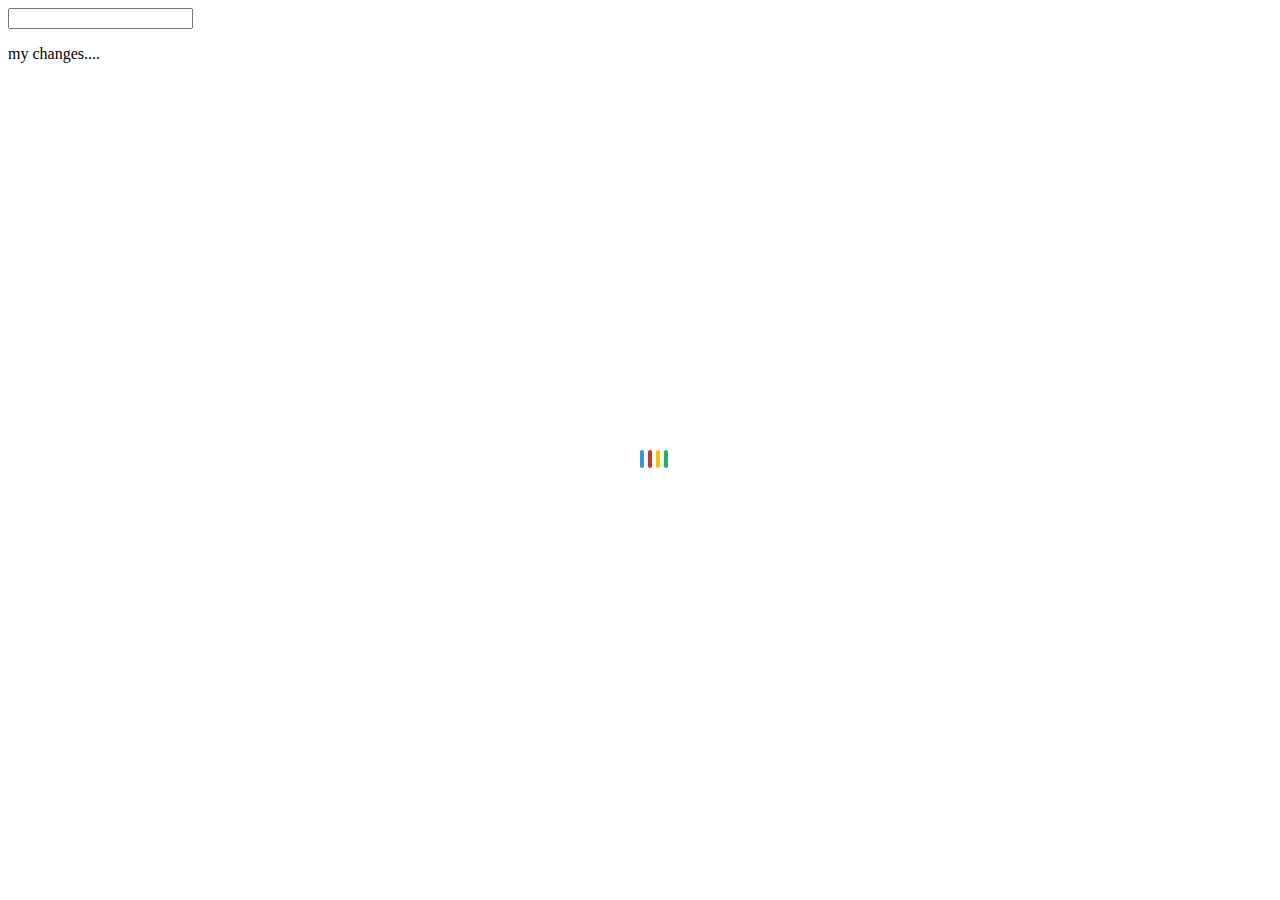
<file: src/index.html>
<!doctype html>
<html lang="en">
<head>
  <meta charset="utf-8">
  <title>AngularTourOfHeroes</title>
  <base href="/">

  <meta name="viewport" content="width=device-width, initial-scale=1">
  <link rel="icon" type="image/x-icon" href="favicon.ico">
</head>
<body>
  <app-root>
    <style>
      .loading {
    position: absolute;
    top: 50%;
    left: 50%;
  }
  .loading-bar {
    display: inline-block;
    width: 4px;
    height: 18px;
    border-radius: 4px;
    animation: loading 1s ease-in-out infinite;
  }
  .loading-bar:nth-child(1) {
    background-color: #3498db;
    animation-delay: 0;
  }
  .loading-bar:nth-child(2) {
    background-color: #c0392b;
    animation-delay: 0.09s;
  }
  .loading-bar:nth-child(3) {
    background-color: #f1c40f;
    animation-delay: .18s;
  }
  .loading-bar:nth-child(4) {
    background-color: #27ae60;
    animation-delay: .27s;
  }
  
  @keyframes loading {
    0% {
      transform: scale(1);
    }
    20% {
      transform: scale(1, 2.2);
    }
    40% {
      transform: scale(1);
    }
  }
      </style>

<div class="loading">
    <div class="loading-bar"></div>
    <div class="loading-bar"></div>
    <div class="loading-bar"></div>
    <div class="loading-bar"></div>
  </div>

  <input type="text" />
  <p>my changes....</p>
  </app-root>
</body>
</html>
</file>
